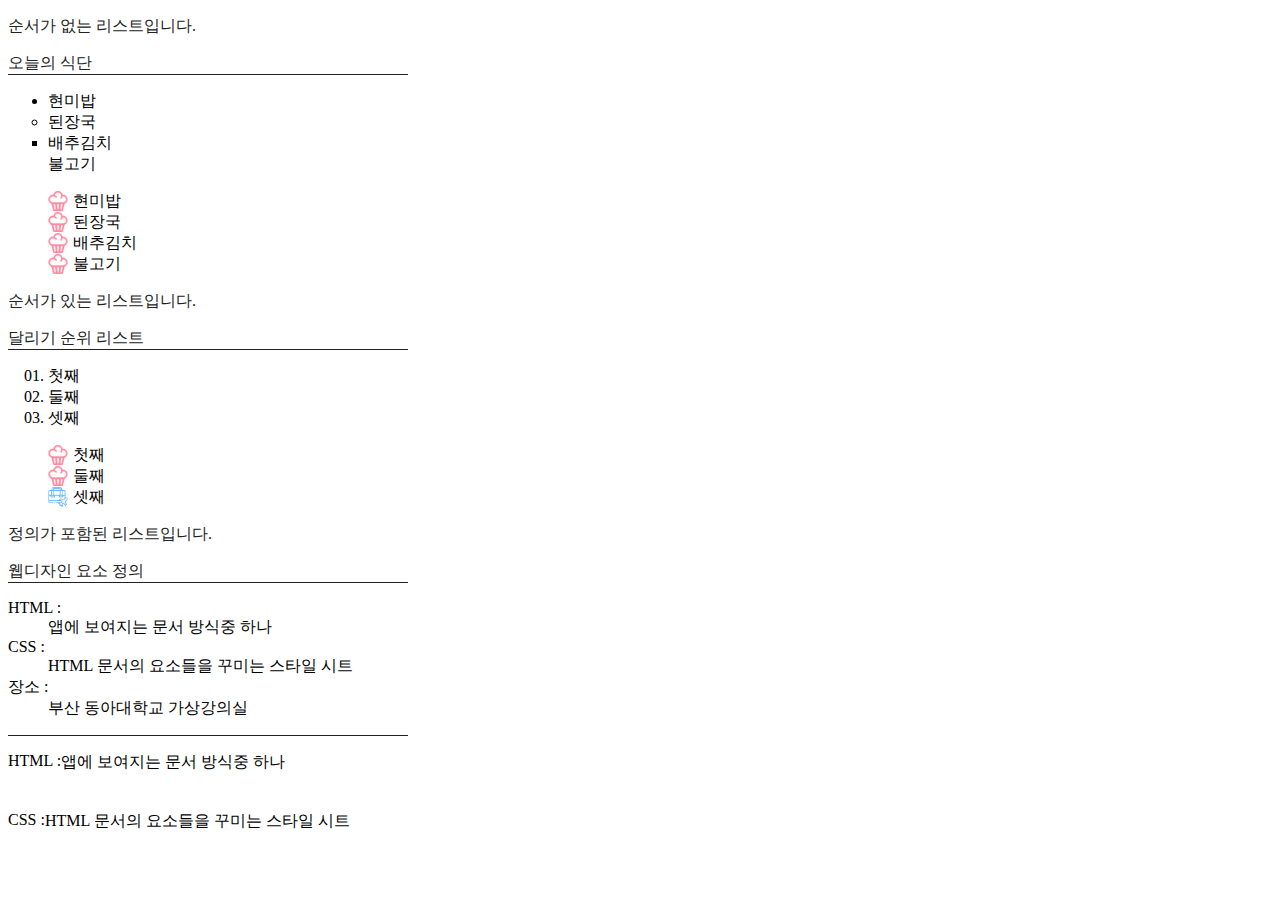
<file: index.html>
<!DOCTYPE html>
<html>
  <head>
<title>List Design Technics</title>
<meta charset="utf-8">
<link rel="stylesheet" href="list.css">
    </head>
<body>
    <p>순서가 없는 리스트입니다.</p>
    <p class="list_description">오늘의 식단</p>
    <ul>
    <li class="disc_list">현미밥</li>
    <li class="circle_list">된장국</li>
    <li class="square_list">배추김치</li>
    <li class="none_bullet">불고기</li>
    </ul>
    
    
    <ul class="img_list">
     <li>현미밥</li>
     <li>된장국</li>
     <li>배추김치</li>
     <li>불고기</li>
    </ul>
    
    
    <p>순서가 있는 리스트입니다.</p>
    
    <p class="list_description">달리기 순위 리스트</p>
        
    <ol>
    <li>첫째</li>
    <li>둘째</li>
    <li>셋째</li>
        
    </ol>
    
    
    
    <ul class="prize">
    <li class="none_bullet">첫째</li>
    <li class="none_bullet">둘째</li>
    <li class="none_bullet">셋째</li>
    </ul>
    
    <p>정의가 포함된 리스트입니다.</p>
    <p class="list_description">웹디자인 요소 정의</p>
    
    <dl>
    <dt>HTML : </dt>
        <dd>앱에 보여지는 문서 방식중 하나</dd>
        
        <dt>CSS : </dt>
        <dd>HTML 문서의 요소들을 꾸미는 스타일 시트</dd>
        
        
                <dt>장소 : </dt>
        <dd>부산 동아대학교 가상강의실</dd>
    
    </dl>
    
    
    <p class="list_description"></p>
    <dl class="style_dl">
    <dt>HTML : </dt>
    <dd>앱에 보여지는 문서 방식중 하나</dd>
    <dt>CSS : </dt>
    <dd>HTML 문서의 요소들을 꾸미는 스타일 시트</dd>
        
        
        <dt>장소 : </dt>
        <dd>부산 동아대학교 가상강의실</dd>
    
    </dl>
 
 
  </body>
  </html>
</file>
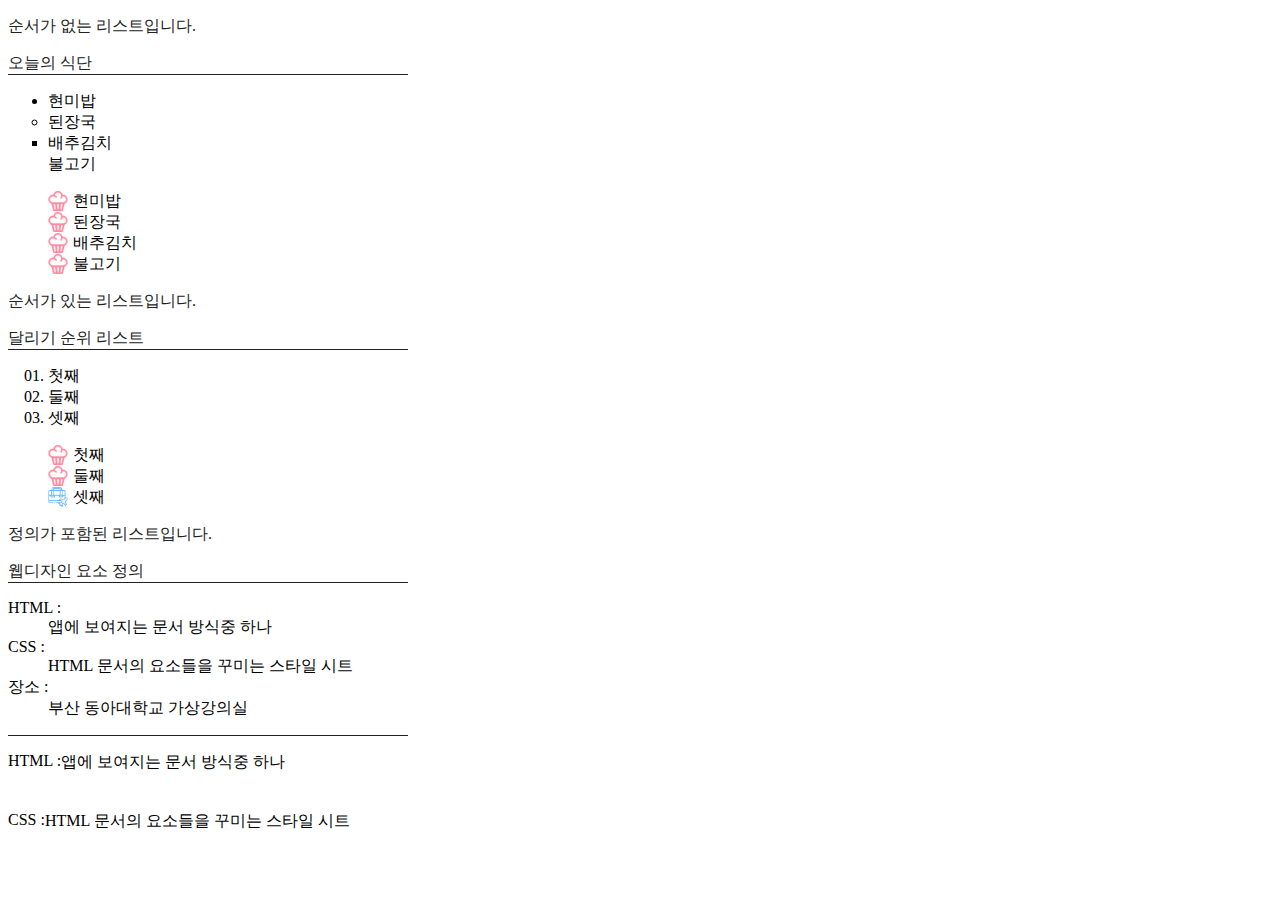
<file: list.html>
<!DOCTYPE html>
<html>
  <head>
<title>List Design Technics</title>
<meta charset="utf-8">
<link rel="stylesheet" href="list.css">
    </head>
<body>
    <p>순서가 없는 리스트입니다.</p>
    <p class="list_description">오늘의 식단</p>
    <ul>
    <li class="disc_list">현미밥</li>
    <li class="circle_list">된장국</li>
    <li class="square_list">배추김치</li>
    <li class="none_bullet">불고기</li>
    </ul>
    
    
    <ul class="img_list">
     <li>현미밥</li>
     <li>된장국</li>
     <li>배추김치</li>
     <li>불고기</li>
    </ul>
    
    
    <p>순서가 있는 리스트입니다.</p>
    
    <p class="list_description">달리기 순위 리스트</p>
        
    <ol>
    <li>첫째</li>
    <li>둘째</li>
    <li>셋째</li>
        
    </ol>
    
    
    
    <ul class="prize">
    <li class="none_bullet">첫째</li>
    <li class="none_bullet">둘째</li>
    <li class="none_bullet">셋째</li>
    </ul>
    
    <p>정의가 포함된 리스트입니다.</p>
    <p class="list_description">웹디자인 요소 정의</p>
    
    <dl>
    <dt>HTML : </dt>
        <dd>앱에 보여지는 문서 방식중 하나</dd>
        
        <dt>CSS : </dt>
        <dd>HTML 문서의 요소들을 꾸미는 스타일 시트</dd>
        
        
                <dt>장소 : </dt>
        <dd>부산 동아대학교 가상강의실</dd>
    
    </dl>
    
    
    <p class="list_description"></p>
    <dl class="style_dl">
    <dt>HTML : </dt>
    <dd>앱에 보여지는 문서 방식중 하나</dd>
    <dt>CSS : </dt>
    <dd>HTML 문서의 요소들을 꾸미는 스타일 시트</dd>
        
        
        <dt>장소 : </dt>
        <dd>부산 동아대학교 가상강의실</dd>
    
    </dl>
 
 
  </body>
  </html>
</file>
<file: list.css>
p {
    color: #222;
    width:400px;
    
}

.list_description {
    border-bottom: 1px solid
}

.disc_list{
    list-style: disc;
}



.circle_list{
    list-style: circle;
}


.square_list{
    list-style: square;
}

.none_bullet{
    list-style: none;
}


ol li{
    list-style: decimal-leading-zero;
}

.img_list li {
    list-style: none;
    background: url("../src/cupcake.png") no-repeat;
    background-size: 20px;
    padding: 0 0 0 25px
 
}




.prize li:nth-child(3n+1) {
background: url("../src/cupcake.png") no-repeat;
background-size: 20px;
padding: 0 0 0 25px
    }



.prize li:nth-child(3n+2) {
background: url("../src/cupcake.png") no-repeat;
background-size: 20px;
padding: 0 0 0 25px
    }


.prize li:nth-child(3n+3) {
background: url("../src/trip.png") no-repeat;
background-size: 20px;
padding: 0 0 0 25px
    }


.style_dl {
    width:400px;
    height: 100px;
    overflow: auto;
    }

.style_dl dt{
    float: left;
}

.style_dl dd{
    margin: 0 0 1cm 0;
}
</file>
